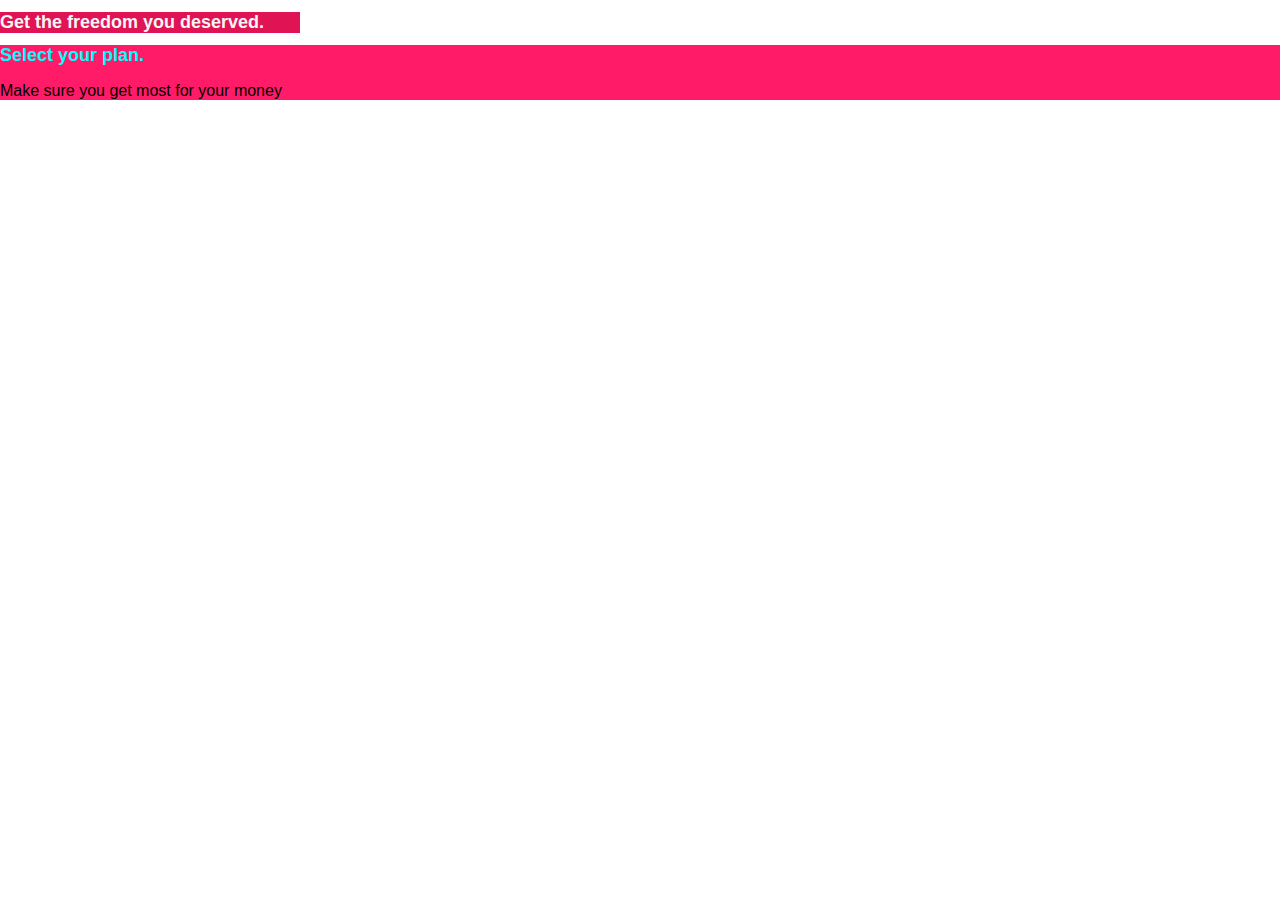
<file: index.html>
<!DOCTYPE html>
<html lang="en">
<head>
    <meta charset="UTF-8">
    <meta http-equiv="X-UA-Compatible" content="IE=edge">
    <meta name="viewport" content="width=device-width, initial-scale=1.0">
    <title>Document</title>
    <link rel="stylesheet" href="main.css">
</head>
<body>
    <main>
        <section id="ProductOverview">
            <h1>Get the freedom you deserved.</h1>
        </section>
        <section id="Plans" >
            <h1 class="section-title">Select your plan.</h1>
            <p>Make sure you get most for your money</p>
        </section>
    </main>
</body>
</html>
</file>
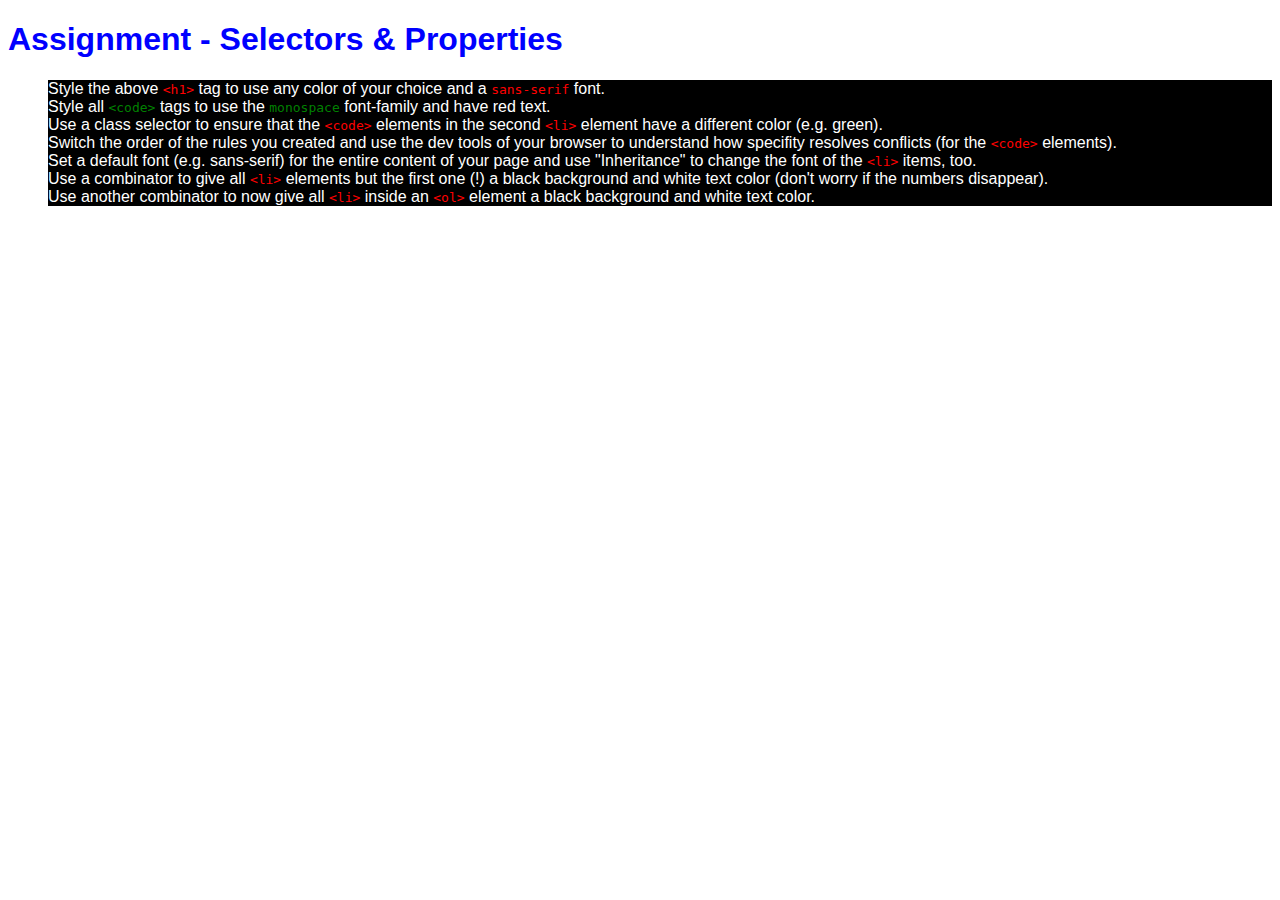
<file: assignment1.html>
<!DOCTYPE html>
<html lang="en">
<head>
    <meta charset="UTF-8">
    <meta http-equiv="X-UA-Compatible" content="IE=edge">
    <meta name="viewport" content="width=device-width, initial-scale=1.0">
    <title>Document</title>
    <link rel="stylesheet" href="main1.css">
</head>
<body>
    <h1 id="assignment-instructions">Assignment - Selectors &amp; Properties</h1>
    <ol>
        <li>Style the above <code>&lt;h1&gt;</code> tag to use any color of your choice and a <code>sans-serif</code> font.</li>
        <li>Style all <code class="highlighted-code">&lt;code&gt;</code> tags to use the <code class="highlighted-code">monospace</code> font-family and have red text.</li>
        <li>Use a class selector to ensure that the <code>&lt;code&gt;</code> elements in the second <code>&lt;li&gt;</code> element have a different color (e.g. green).</li>
        <li>Switch the order of the rules you created and use the dev tools of your browser to understand how specifity resolves conflicts (for the <code>&lt;code&gt;</code> elements).</li>
        <li>Set a default font (e.g. sans-serif) for the entire content of your page and use "Inheritance" to change the font of the <code>&lt;li&gt;</code> items, too.</li>
        <li>Use a combinator to give all <code>&lt;li&gt;</code> elements but the first one (!) a black background and white text color (don't worry if the numbers disappear).</li>
        <li>Use another combinator to now give all <code>&lt;li&gt;</code> inside an <code>&lt;ol&gt;</code> element a black background and white text color.</li>
    </ol>
</body>
</html>
</file>
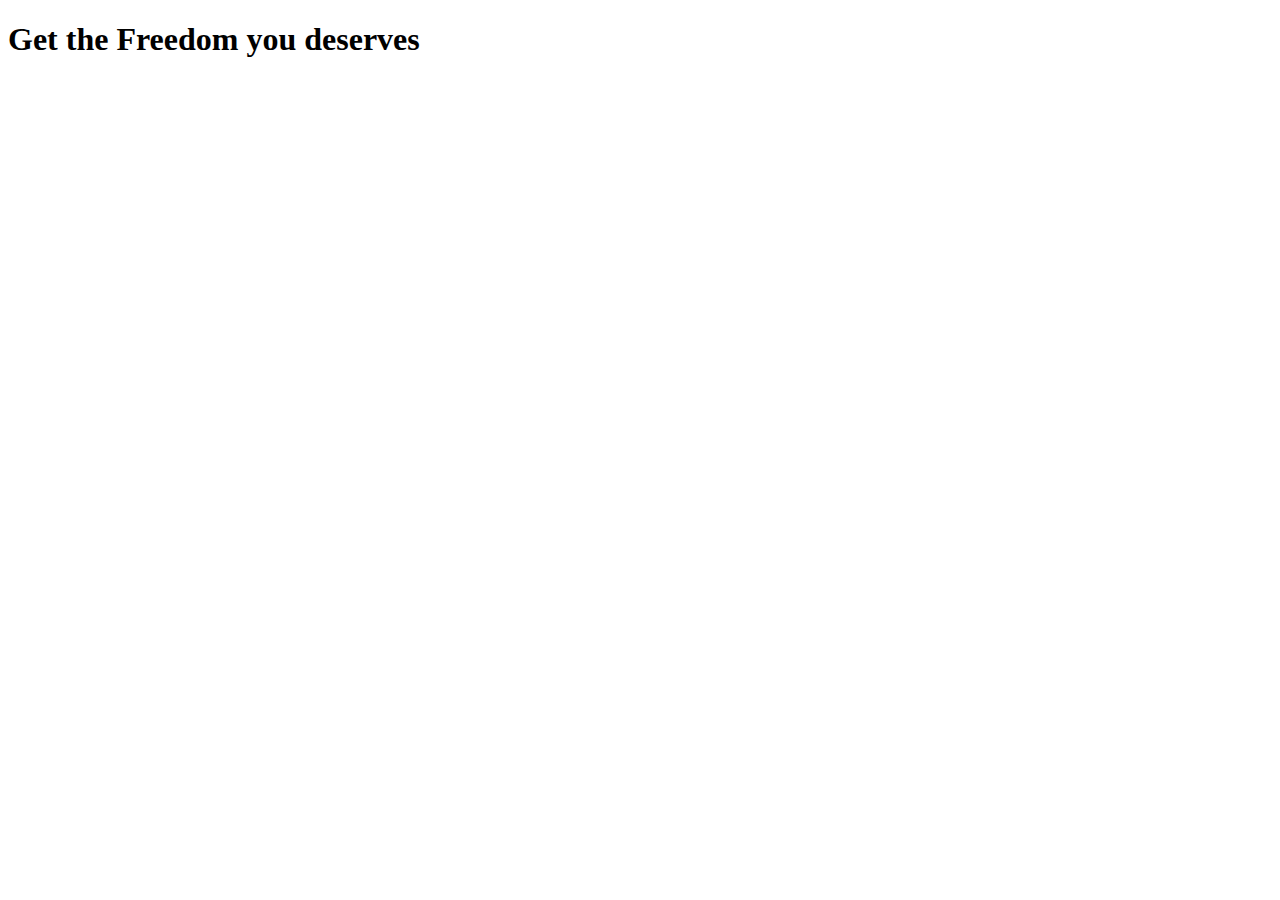
<file: secondpage.html>
<!DOCTYPE html>
<html lang="en">
<head>
    <meta charset="UTF-8">
    <meta http-equiv="X-UA-Compatible" content="IE=edge">
    <meta name="viewport" content="width=device-width, initial-scale=1.0">
    <title>Document</title>
</head>
<body>
    <main>
        <section id="Product overview."></section>
        <h1>Get the Freedom you deserves</h1>
    </main>
</body>
</html>
</file>
<file: main.css>
body{
    font-family: sans-serif;
    margin: 0;
}
#ProductOverview
        {
            background-color: #e01354;
           width: 300px;
           height: 100%;
           
        }
        #Plans
        {
            background-color: #ff1b68;
        }
    h1
    {
        color: whitesmoke;
        font-family: sans-serif;
        font-size: large;
    }
    .section-title
    {
        color: aqua;
    }
</file>
<file: main1.css>
body {
    font-family: sans-serif;
}

.highlighted-code {
    color: green;
}

#assignment-instructions {
    font-family: sans-serif;
    color: blue;
}

code {
    font-family: monospace;
    color: red;
}

li + li {
    background: black;
    color: white;
}

ol li {
    background: black;
    color: white;
}
</file>
